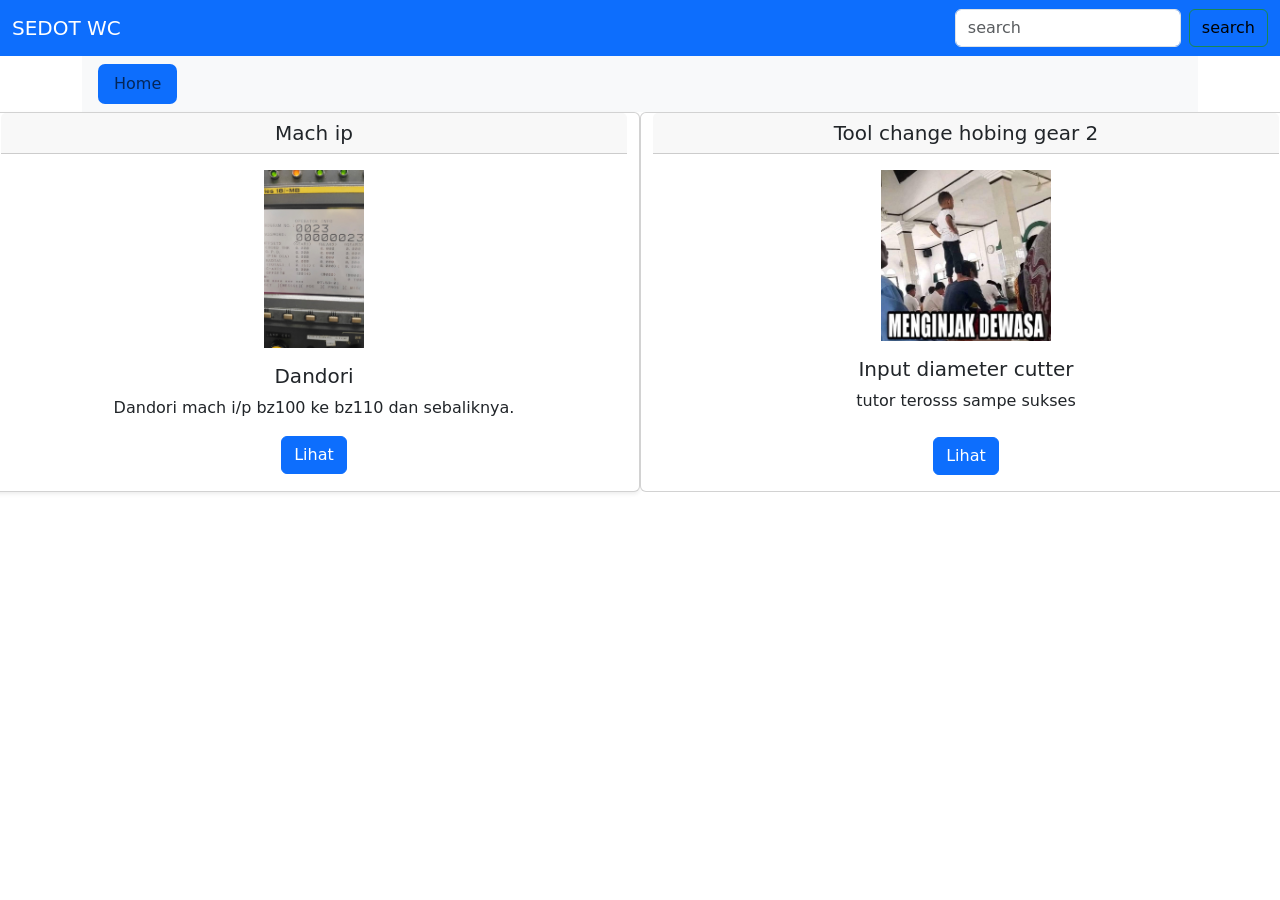
<file: index.html>
<!DOCTYPE html>
<html lang="en">
<head>
    <link rel="stylesheet" href="style.css" />
    <meta charset="UTF-8">
    <meta name="viewport" content="width=device-width, initial-scale=1.0">
    <title>sedot wc</title>
    <!-- link bootstrap -->
    <link href="https://cdn.jsdelivr.net/npm/bootstrap@5.3.5/dist/css/bootstrap.min.css" rel="stylesheet" integrity="sha384-SgOJa3DmI69IUzQ2PVdRZhwQ+dy64/BUtbMJw1MZ8t5HZApcHrRKUc4W0kG879m7" crossorigin="anonymous">
    <!-- link bootstrap end -->

</head>
<body>
    <div>
     <!-- searchNavbar -->
     <nav class="navbar navbar-expand-lg navbar-dark bg-primary">
        <div class="container-fluid">
            <a class="navbar-brand sedot_wc">SEDOT WC</a>
          <form class="d-flex" role="search"  id="searchForm" onsubmit="searchContent(event)">
            <input id="searchInput" class= "form-control me-2" type="search" placeholder="search" aria-label="search">
            <button class="btn btn-outline-success text-black" type="submit">search</button>
          </form>
        </div>
      </nav>
      <!-- searchNavbar end -->

<!-- navbar shortcut -->
<div class="container">
    <div class="navbar navbar-expand-lg navbar-light bg-light">
        <a class="navbar-brand" href="#"></a>
        <ul class="navbar-nav">
            <li class="nav-item">
                <a class="nav-link bg-primary tombolHome px-3 py-2" href="index.html" >Home</a>
            </li>
        </ul>
    </div>
</div>

        <!-- navbar shortcut end -->

      <!-- dandori -->
       <div class="row">
      <div class="card col-sm-6 shadow-sm rounded mb-4">
        <h5 class="card-header  text-center">Mach ip</h5>
        <div class="card-body text-center">
          <img src="hobing60.jpg" class="hobing-60 mb-3" style="max-width:100%; height:auto;"/>
          <h5 class="card-title">Dandori</h5>
          <p class="card-text">Dandori mach i/p bz100 ke bz110 dan sebaliknya.</p>
          <a href="dandori.html" class="btn btn-primary">Lihat</a>
        </div>
      </div>
      <!-- dandori end -->
      
      <!-- tc hobingG2 -->
      <div class="card col-sm-6 rounded mb-4">
        <h5 class="card-header  text-center">Tool change hobing gear 2</h5>
        <div class="card-body text-center">
          <img src="hobingG2.jpg" class="hobingG2 mb-3" style="max-width:100%; height:auto;"/>
          <h5 class="card-title">Input diameter cutter</h5>
          <p class="card-text">tutor terosss sampe sukses</p>
          <a href="hobingG2.html" class="btn btn-primary mt-2">Lihat</a>
        </div>
      </div>
      <!-- Tc hobingG2 end -->
    </div>
    </div>

<!-- link script bootstrap -->
    <script src="https://cdn.jsdelivr.net/npm/bootstrap@5.3.5/dist/js/bootstrap.bundle.min.js" integrity="sha384-k6d4wzSIapyDyv1kpU366/PK5hCdSbCRGRCMv+eplOQJWyd1fbcAu9OCUj5zNLiq" crossorigin="anonymous"></script>
    <!-- link script bootstrap end -->

    <!-- Link ke file JavaScript eksternal -->
    <script src="search.js"></script>
    <!-- Link ke file JavaScript eksternal end -->
</body>
</html>
</file>
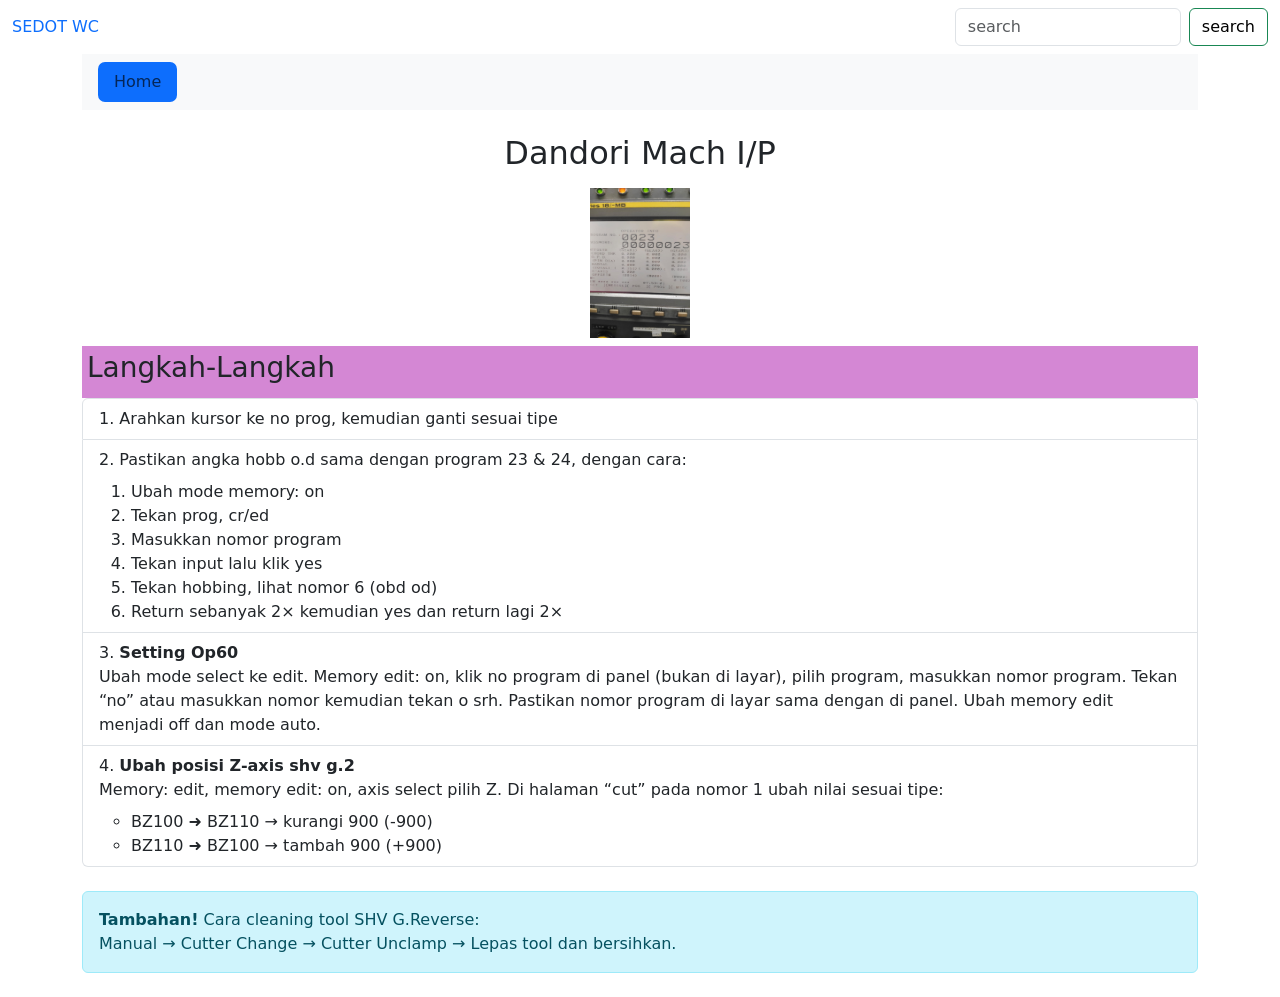
<file: dandori.html>
<!DOCTYPE html>
<html lang="en">
<head>
    <link rel="stylesheet" href="style.css" />
    <meta charset="UTF-8">
    <meta name="viewport" content="width=device-width, initial-scale=1.0">
    <title>prabroro</title>
    <!-- link bootstrap -->
    <link href="https://cdn.jsdelivr.net/npm/bootstrap@5.3.5/dist/css/bootstrap.min.css" rel="stylesheet" integrity="sha384-SgOJa3DmI69IUzQ2PVdRZhwQ+dy64/BUtbMJw1MZ8t5HZApcHrRKUc4W0kG879m7" crossorigin="anonymous">
    <!-- link bootstrap end -->

</head>
<body>
    <div>
     <!-- searchNavbar -->
     <nav class="navbar navbar-expand-lg navbar-dark">
        <div class="container-fluid">
            <a class="navbaar-brand sedot_wc ">SEDOT WC</a>
            <form class="d-flex" role="search"  id="searchForm" onsubmit="searchContent(event)">
                <input id="searchInput" class= "form-control me-2" type="search" placeholder="search" aria-label="search">
            <button class="btn btn-outline-success text-black" type="submit">search</button>
          </form>
        </div>
      </nav>
      <!-- searchNavbar end -->

<!-- tombol home -->
<div class="container">
    <div class="navbar navbar-expand-lg navbar-light bg-light">
        <a class="navbar-brand" href="#"></a>
        <ul class="navbar-nav">
            <li class="nav-item">
                <a class="nav-link bg-primary tombolHome px-3 py-2" href="index.html" >Home</a>
            </li>
        </ul>
    </div>
</div>
        <!-- tombol home -->

      <!-- isi caraDandori -->
      <main class="container mt-4">
        <h2 class="mb-3 text-center">Dandori Mach I/P </h2>
        <img src="hobing60.jpg" alt="layarHob" class="hobing_60" />
        <div class="langkah2 mt-2">
          <h3>Langkah-Langkah</h3>
      </div>
      <article class="mb-4">
        <ol class="list-group list-group-numbered">
          <li class="list-group-item">
            Arahkan kursor ke no prog, kemudian ganti sesuai tipe
          </li>
          
          <li class="list-group-item">
            Pastikan angka hobb o.d sama dengan program 23 & 24, dengan cara:
            <ol class="mt-2">
              <li>Ubah mode memory: on</li>
              <li>Tekan prog, cr/ed</li>
              <li>Masukkan nomor program</li>
              <li>Tekan input lalu klik yes</li>
              <li>Tekan hobbing, lihat nomor 6 (obd od)</li>
              <li>Return sebanyak 2× kemudian yes dan return lagi 2×</li>
            </ol>
          </li>
          
          <li class="list-group-item">
            <strong>Setting Op60</strong><br>
            Ubah mode select ke edit. Memory edit: on, klik no program di panel (bukan di layar), pilih program, masukkan nomor program. Tekan “no” atau masukkan nomor kemudian tekan o srh. Pastikan nomor program di layar sama dengan di panel. Ubah memory edit menjadi off dan mode auto.
          </li>
      
          <li class="list-group-item">
            <strong>Ubah posisi Z-axis shv g.2</strong><br>
            Memory: edit, memory edit: on, axis select pilih Z. Di halaman “cut” pada nomor 1 ubah nilai sesuai tipe:
            <ul class="mt-2">
              <li>BZ100 ➜ BZ110 → kurangi 900 (-900)</li>
              <li>BZ110 ➜ BZ100 → tambah 900 (+900)</li>
            </ul>
          </li>
        </ol>
      
        <div class="alert alert-info mt-4">
          <strong>Tambahan!</strong> Cara cleaning tool SHV G.Reverse:
          <br>
          Manual → Cutter Change → Cutter Unclamp → Lepas tool dan bersihkan.
        </div>
      </article>
      
    </main>
    
      

      <!-- isi caraDandori end -->
       
    </div>

<!-- link script bootstrap -->
    <script src="https://cdn.jsdelivr.net/npm/bootstrap@5.3.5/dist/js/bootstrap.bundle.min.js" integrity="sha384-k6d4wzSIapyDyv1kpU366/PK5hCdSbCRGRCMv+eplOQJWyd1fbcAu9OCUj5zNLiq" crossorigin="anonymous"></script>
    <!-- link script bootstrap end -->
<script src="search.js"></script>
</body>
</html>
</file>
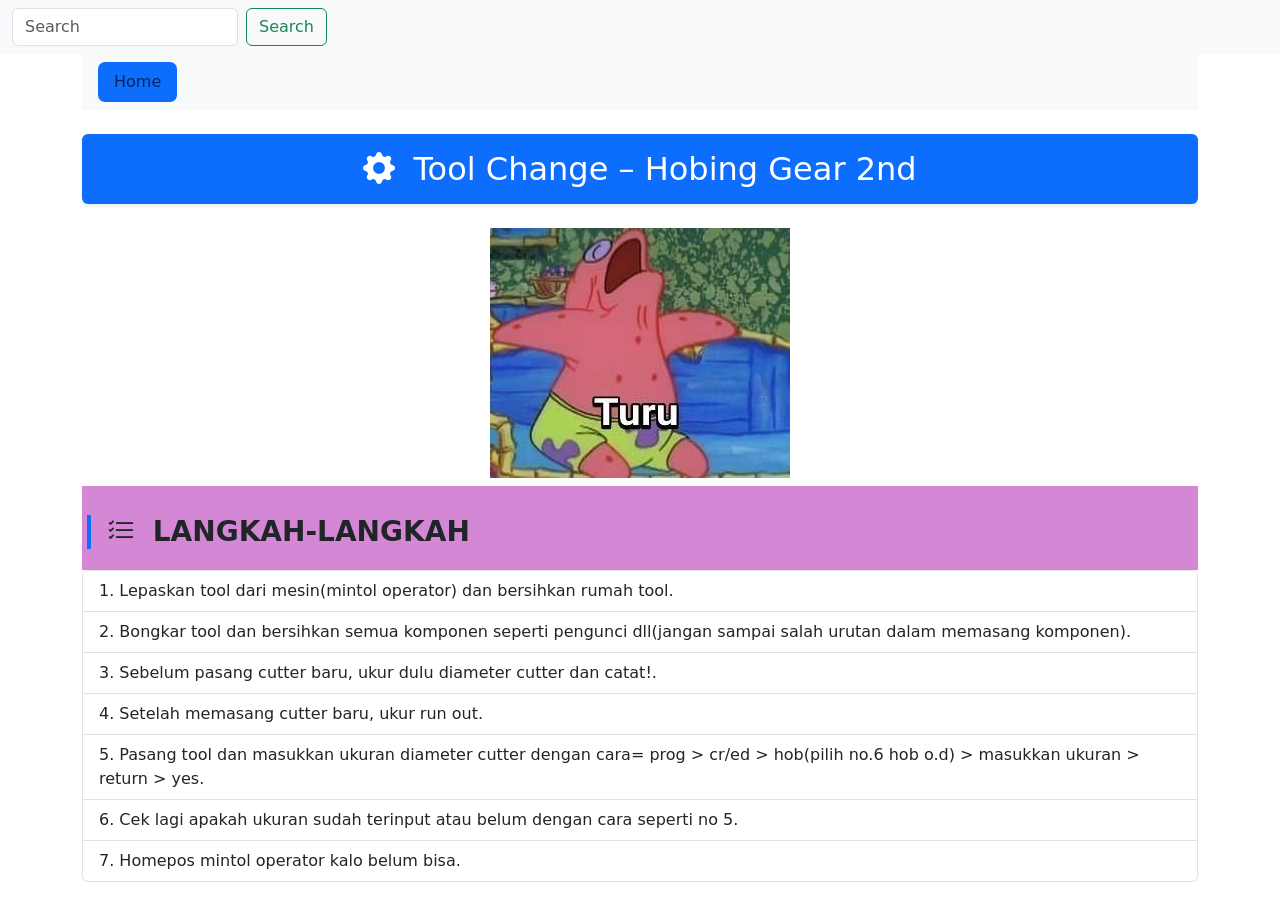
<file: hobingG2.html>
<!DOCTYPE html>
<html lang="en">
<head>
    <meta charset="UTF-8">
    <meta name="viewport" content="width=device-width, initial-scale=1.0">
    <link rel="stylesheet" href="style.css">
    <!-- link bootstrap -->
    <link rel="stylesheet" href="https://cdn.jsdelivr.net/npm/bootstrap-icons@1.10.5/font/bootstrap-icons.css">
    <link href="https://cdn.jsdelivr.net/npm/bootstrap@5.3.5/dist/css/bootstrap.min.css" rel="stylesheet" integrity="sha384-SgOJa3DmI69IUzQ2PVdRZhwQ+dy64/BUtbMJw1MZ8t5HZApcHrRKUc4W0kG879m7" crossorigin="anonymous">
    <link href="https://cdn.jsdelivr.net/npm/bootstrap-icons@1.10.5/font/bootstrap-icons.css" rel="stylesheet">

    <title>contoh</title>
    <!-- link bootstrap end-->
    
</head>
<body>
  <!-- search bar -->
  <nav class="navbar bg-body-tertiary">
    <div class="container-fluid">
      <form class="d-flex" role="search" id="earchForm" onsubmit="searchContent(event)">
        <input class="form-control me-2" type="search" placeholder="Search" aria-label="Search">
        <button class="btn btn-outline-success" type="submit">Search</button>
      </form>
    </div>
  </nav>
  <!-- search bar end -->

  <!-- tombol home -->
  <div class="container">
    <div class="navbar navbar-expand-lg navbar-light bg-light">
        <a class="navbar-brand" href="#"></a>
        <ul class="navbar-nav">
            <li class="nav-item">
                <a class="nav-link bg-primary tombolHomeContoh px-3 py-2" href="index.html" >Home</a>
            </li>
        </ul>
    </div>
</div>
  <!-- tombol home end -->

  <!-- tc hobing g2 -->
  <main class="container mt-4">
    <h2 class="mb-4 text-center p-3 bg-primary text-white rounded shadow-sm">
        <i class="bi bi-gear-fill me-2"></i>
        Tool Change – Hobing Gear 2nd
      </h2>
      <img src="mendingTuru.jpg" alt="layarHob" class="mendingTuru" />
      <div class="langkah2 mt-2">
        <h3 class="mt-4 mb-3 text-uppercase fw-semibold border-start border-4 border-primary ps-3">
            <i class="bi bi-list-check me-2"></i>
            Langkah-Langkah
          </h3>
          
        </div>
        <article class="mb-4">
            <ol class="list-group list-group-numbered">
              <li class="list-group-item">Lepaskan tool dari mesin(mintol operator) dan bersihkan rumah tool.</li>
              <li class="list-group-item">Bongkar tool dan bersihkan semua komponen seperti pengunci dll(jangan sampai salah urutan dalam memasang komponen).</li>
              <li class="list-group-item">Sebelum pasang cutter baru, ukur dulu diameter cutter dan catat!.</li>
              <li class="list-group-item">Setelah memasang cutter baru, ukur run out.</li>
              <li class="list-group-item">Pasang tool dan masukkan ukuran diameter cutter dengan cara= prog &gt; cr/ed &gt; hob(pilih no.6 hob o.d) &gt; masukkan ukuran &gt; return &gt; yes.</li>
              <li class="list-group-item">Cek lagi apakah ukuran sudah terinput atau belum dengan cara seperti no 5.</li>
              <li class="list-group-item">Homepos mintol operator kalo belum bisa.</li>
            </ol>
          </article>
          
            <!-- tc hobing g2 end-->
            
    <!-- script bootstrap -->
    <script src="https://cdn.jsdelivr.net/npm/bootstrap@5.3.5/dist/js/bootstrap.bundle.min.js" integrity="sha384-k6d4wzSIapyDyv1kpU366/PK5hCdSbCRGRCMv+eplOQJWyd1fbcAu9OCUj5zNLiq" crossorigin="anonymous"></script>
    <!-- script bootstrap end -->

    <!-- Link ke file JavaScript eksternal -->
    <script src="search.js"></script>
    <!-- Link ke file JavaScript eksternal end -->
</body>
</html>
</file>
<file: style.css>
.ul-navbar {
    list-style-type: none;  
    padding: 0;        
    margin: 0;              
}

.a-navbar {
    color: blue;
    text-decoration: none;
    font-weight: bold;
    padding: none;
    margin: 0;
}

.sedot_wc{
    text-decoration: none;
}

.tombolHome{
    background-color: rgb(105, 136, 248);
    border-radius: 7px;
    transition: .2s ease-in-out;
    transition-delay: .2s;

}
.tombolHomeContoh{
    background-color: rgb(105, 136, 248);
    border-radius: 7px;
    transition: .2s ease-in-out;
    transition-delay: .2s;
}

  .hobing_60 {
   display: block; 
   margin-left: auto;
   margin-right: auto;
   width: 100px;
   height: 150px;
  }

  .hobing-60 {
   width: 100px;
   height: 150px;
  }
  .sublist {
    list-style-type: none;
    counter-reset: sublist;
    margin-top: 0.5rem;
    margin-left: 1rem;
  }
  
  .sublist > li {
    counter-increment: sublist;
    position: relative;
    padding-left: 1.5em;
  }
  
  .sublist > li::before {
    content: counter(sublist) ") ";
    position: absolute;
    left: 0;
  }
  .highlight {
    background-color: yellow;
    font-weight: bold;
}
.card:hover {
    transform: scale(1.02);
    transition: transform 0.3s ease;
}
.langkah2{
    background-color:rgb(212, 135, 212);
    width: 100;
    padding: 5px;
    
}

.hobingG2{
  width: 170px;
}

.mendingTuru{
  display: block;
  margin-left: auto;
  margin-right: auto;
  max-width:100%;
  height: auto;
}
</file>
